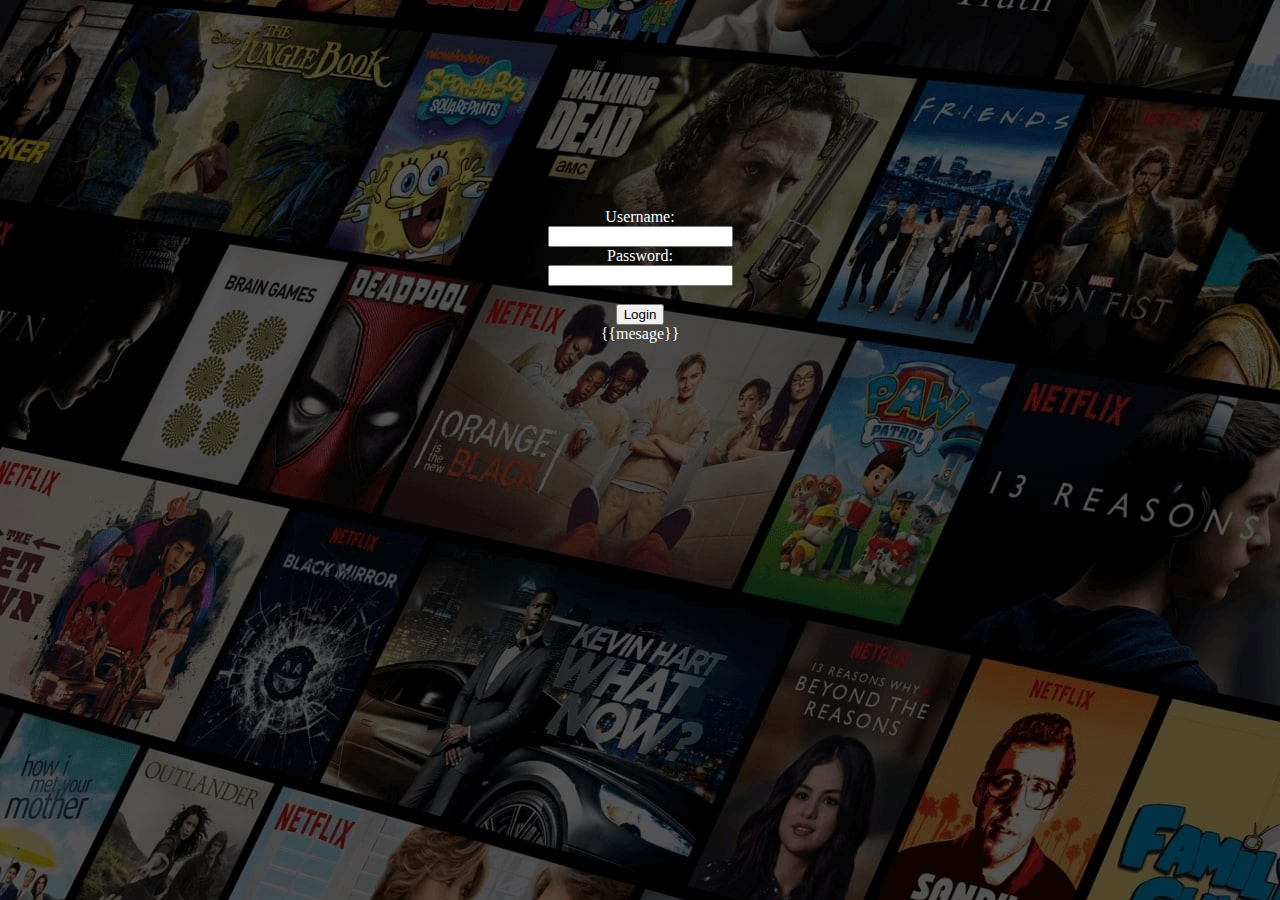
<file: templates/index.html>
<!DOCTYPE html>
<html lang="en">
<head>
    <meta charset="UTF-8">
    <title>Login Page</title>
</head>
<body background="/static/images/bgimage.jpg">
  <br>
  <br>
  <br>
  <br>
  <br>
  <br>
  <br>
  <br>
  <br>
  <br>

  <form action="/form_login" method="post" style="text-align:center">
    <font color="white">
    <h2></h2>Username:<br>
    <input type="text" name='username'><br>
    Password:<br>
    <input name="password" type='password' ><br><br>
  <input type="submit" value="Login">
  
  </form>
  <div>
    {{mesage}}
  </div>
  </font>
  
</body>
</html>
</file>
